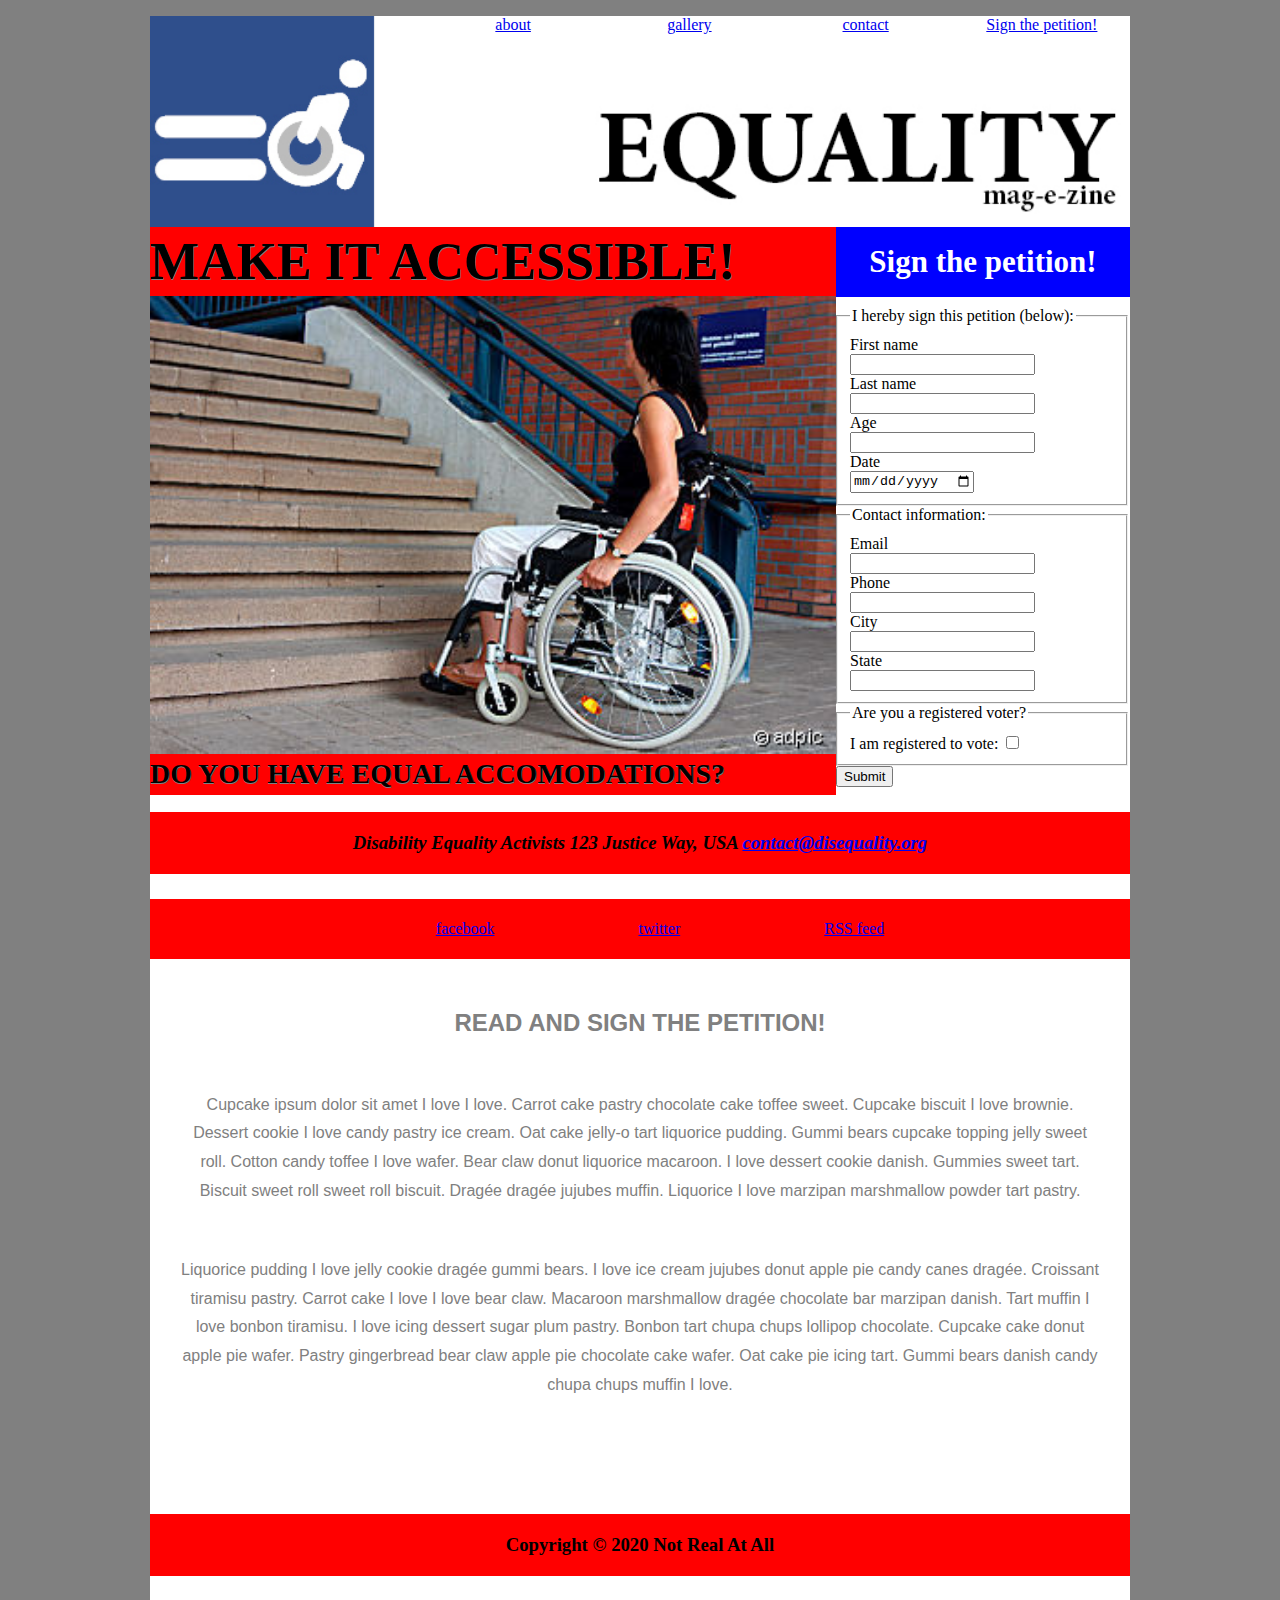
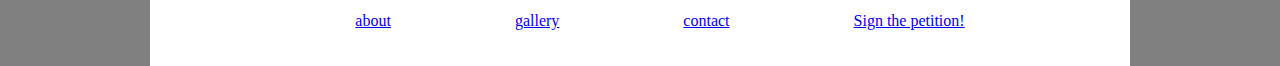
<file: index.html>
<!DOCTYPE html>
<html lang="en">

<head>
    <meta charset="UTF-8">
    <meta name="viewport" content="width=device-width, initial-scale=1.0">
    <title>DisEquality-Home</title>
    <link rel="stylesheet" href="./CSS/Style.css">
    <script src="https://code.jquery.com/jquery-3.5.1.min.js"
        integrity="sha256-9/aliU8dGd2tb6OSsuzixeV4y/faTqgFtohetphbbj0=" crossorigin="anonymous"></script>
</head>

<body>
    <header>
        <nav>
            <ul>
                <li></li>
                <li>
                    <a href="./about.html">about</a>
                </li>
                <li>
                    <a href="./gallery.html">gallery</a>
                </li>
                <li>
                    <a href="./contact.html">contact</a>
                </li>
                <li>
                    <a href="./petition.html">Sign the petition!</a>
                </li>
            </ul>
        </nav>
    </header>
    <div class="page-wrapper">
        <main>
            <div id="cover">
                <h2 id="heading">MAKE IT ACCESSIBLE!</h2>
                <img id="cover-pic" src="./images/wheelchair_and_stairs__223927.jpg"
                    alt="picture of girl in wheelchair at bottom of stairs" />
                <h2 id="pic">DO YOU HAVE EQUAL ACCOMODATIONS?</h2>
            </div>
        </main>
        <aside id="sign">
            <h3>Sign the petition!</h3>
            <form action="post">
                <fieldset>
                    <legend>I hereby sign this petition (below):</legend>
                    <label for="first-name">First name</label>
                    <input type="text" id="first-name">
                    <label for="last-name">Last name </label>
                    <input type="text" id="last-name">
                    <label for="age">Age</label>
                    <input type="number" id="age">
                    <label for="date">Date</label>
                    <input type="date" id="date">
                </fieldset>
                <fieldset>
                    <legend>Contact information:</legend>
                    <label for="email">Email</label>
                    <input type="email" id="email">
                    <label for="phone">Phone</label>
                    <input type="text" inputmode="tel" id="phone">
                    <label for="city">City</label>
                    <input type="text" id="city">
                    <label for="state">State</label>
                    <input type="text" id="state">
                </fieldset>
                <fieldset>
                    <legend>Are you a registered voter?</legend>
                    <label class="check" for="voter">I am registered to vote:</label>
                    <input class="check" type="checkbox" ic="voter">
                </fieldset>
                <button type="submit">Submit</button>
            </form>
        </aside>

        <div class="address">
            <h3>Disability Equality Activists 123 Justice Way, USA <a href="#">contact@disequality.org</a></h3>
        </div>

        <div id="social">
            <ul>
                <li>
                    <a href="#">facebook</a>
                </li>
                <li>
                    <a href="#">twitter</a>
                </li>
                <li>
                    <a href="#">RSS feed</a>
                </li>
            </ul>
        </div>

        <article class="petition">
            <h2>READ AND SIGN THE PETITION!</h2>
            <br>
            <P>Cupcake ipsum dolor sit amet I love I love. Carrot cake pastry chocolate cake toffee sweet. Cupcake
                biscuit I
                love brownie. Dessert cookie I love candy pastry ice cream. Oat cake jelly-o tart liquorice pudding.
                Gummi
                bears cupcake topping jelly sweet roll. Cotton candy toffee I love wafer. Bear claw donut liquorice
                macaroon. I love dessert cookie danish. Gummies sweet tart. Biscuit sweet roll sweet roll biscuit.
                Dragée
                dragée jujubes muffin. Liquorice I love marzipan marshmallow powder tart pastry. </p>
            <br>
            <p>Liquorice pudding I love jelly cookie dragée gummi bears. I love ice cream jujubes donut apple pie candy
                canes dragée. Croissant tiramisu pastry. Carrot cake I love I love bear claw. Macaroon marshmallow
                dragée
                chocolate bar marzipan danish. Tart muffin I love bonbon tiramisu. I love icing dessert sugar plum
                pastry.
                Bonbon tart chupa chups lollipop chocolate. Cupcake cake donut apple pie wafer. Pastry gingerbread bear
                claw
                apple pie chocolate cake wafer. Oat cake pie icing tart. Gummi bears danish candy chupa chups muffin I
                love.
            </p>
            <br>
        </article>
    </div>

    <footer>
        <h3 id="copyright">Copyright &copy; 2020 Not Real At All</h3>
        <nav>
            <ul>
                <li>
                    <a href="./about.html">about</a>
                </li>
                <li>
                    <a href="./gallery.html">gallery</a>
                </li>
                <li>
                    <a href="./contact.html">contact</a>
                </li>
                <li>
                    <a href="./petition.html">Sign the petition!</a>
                </li>
            </ul>
        </nav>
    </footer>

</body>

</html>
</file>
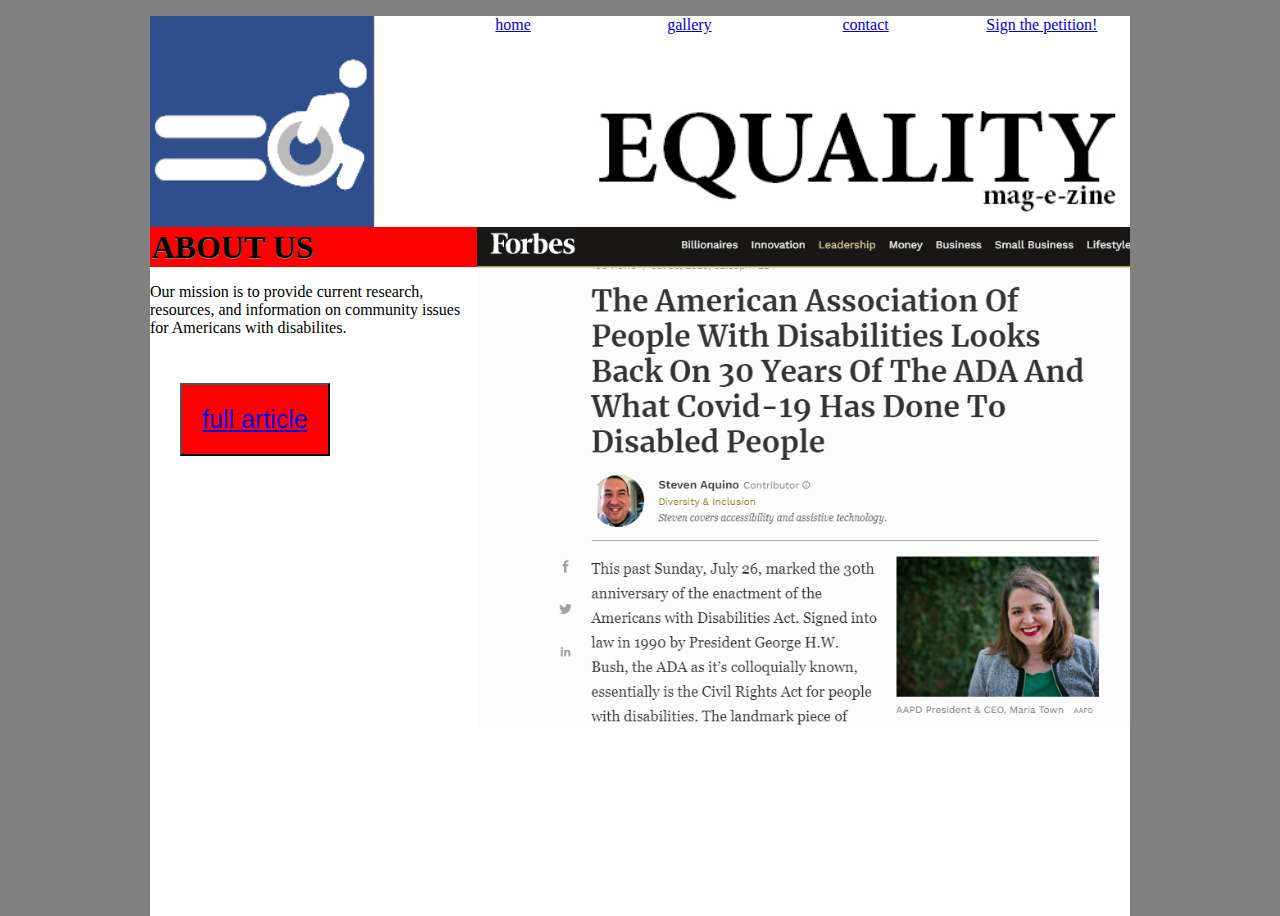
<file: about.html>
<!DOCTYPE html>
<html lang="en">

<head>
    <meta charset="UTF-8">
    <meta name="viewport" content="width=device-width, initial-scale=1.0">
    <title>DisEquality-About</title>
    <link rel="stylesheet" href="./CSS/Style.css">
    <script src="https://code.jquery.com/jquery-3.5.1.min.js"
        integrity="sha256-9/aliU8dGd2tb6OSsuzixeV4y/faTqgFtohetphbbj0=" crossorigin="anonymous"></script>
</head>

<body>
    <header>
        <nav>
            <ul>
                <li></li>
                <li>
                    <a href="./index.html">home</a>
                </li>
                <li>
                    <a href="./gallery.html">gallery</a>
                </li>
                <li>
                    <a href="./contact.html">contact</a>
                </li>
                <li>
                    <a href="./petition.html">Sign the petition!</a>
                </li>
            </ul>
        </nav>
    </header>

    <main class="about-article">
        <div class="about">
            <h1>ABOUT US</h1>
            <p>Our mission is to provide current research, resources, and information on community issues for Americans
                with disabilites.</p>

            <button id="button-article"> <a
                    href="https://www.forbes.com/sites/stevenaquino/2020/07/30/the-american-association-of-people-with-disabilities-looks-back-on-30-years-of-the-ada-and-what-covid-19-has-done-to-disabled-people/?fbclid=IwAR0xIzfOd0ly2NvYmLoVAs6STcPH0tq9unE-MreHocop34DO_U69Fw3Ot28#1d3e2c655124">full
                    article</a></button>
        </div>

        <img id="forbes-article" src="./images/ADA article.png" alt="Forbes article on the ADA" />

    </main>


</body>

</html>
</file>
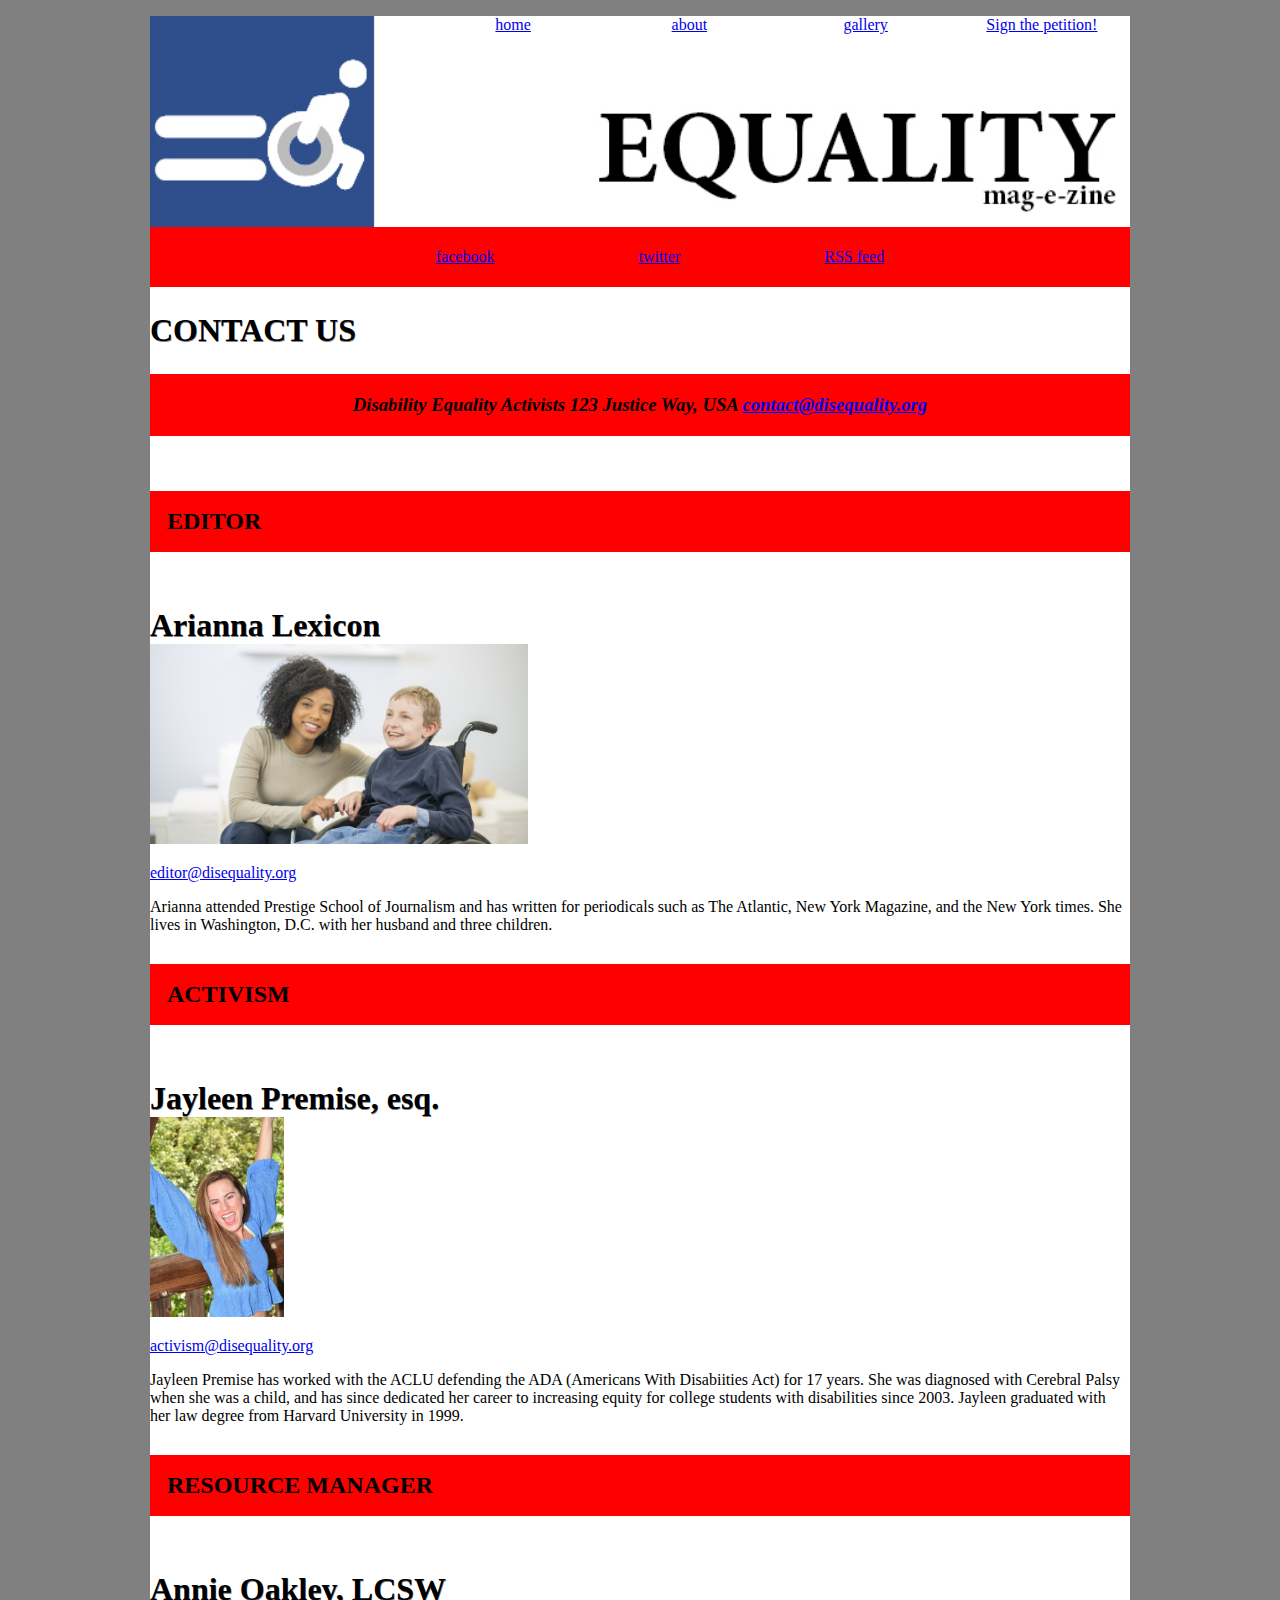
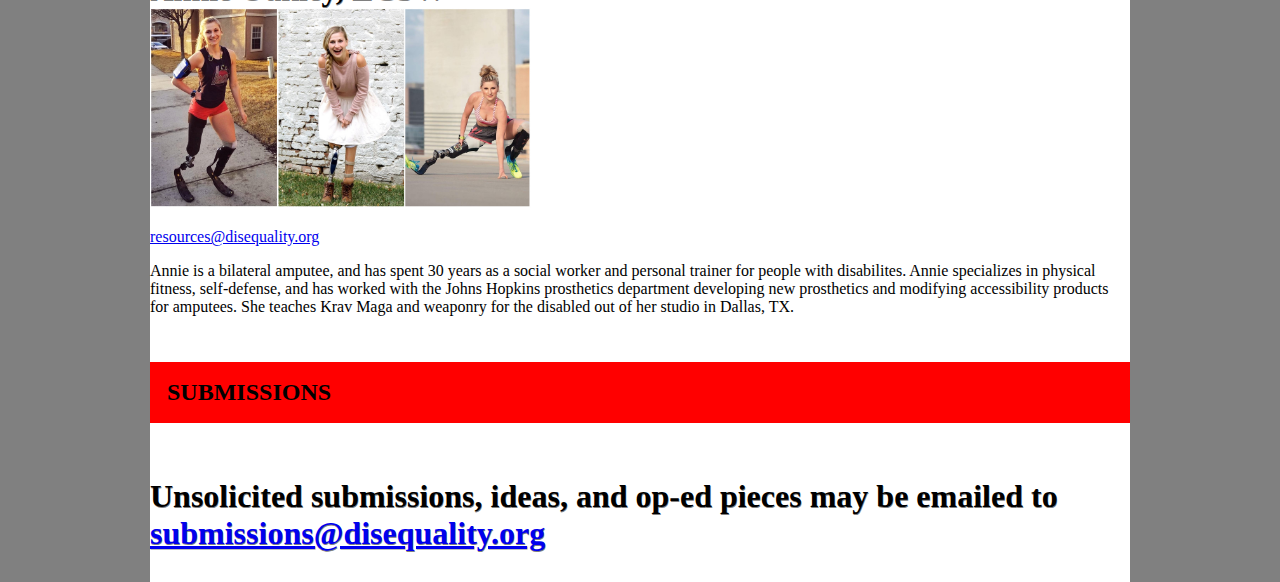
<file: Contact.html>
<!DOCTYPE html>
<html lang="en">

<head>
    <meta charset="UTF-8">
    <meta name="viewport" content="width=device-width, initial-scale=1.0">
    <title>DisEquality-Contact</title>
    <link rel="stylesheet" href="./CSS/Style.css">
    <script src="https://code.jquery.com/jquery-3.5.1.min.js"
        integrity="sha256-9/aliU8dGd2tb6OSsuzixeV4y/faTqgFtohetphbbj0=" crossorigin="anonymous"></script>
</head>

<body>
    <header>
        <nav>
            <ul>
                <li></li>
                <li>
                    <a href="./index.html">home</a>
                </li>
                <li>
                    <a href="./about.html">about</a>
                </li>
                <li>
                    <a href="./gallery.html">gallery</a>
                </li>
                <li>
                    <a href="./petition.html">Sign the petition!</a>
                </li>
            </ul>
        </nav>
    </header>
    <main>
        <div id="social">
            <ul>
                <li>
                    <a href="#">facebook</a>
                </li>
                <li>
                    <a href="#">twitter</a>
                </li>
                <li>
                    <a href="#">RSS feed</a>
                </li>
            </ul>
        </div>
    </main>

    <div class="contact-us">
        <h1>CONTACT US</h1>

        <div class="address">
            <h3>Disability Equality Activists 123 Justice Way, USA <a href="#">contact@disequality.org</a></h3>
        </div>

        <div class="people">
            <div class="editor">
                <h2>EDITOR</h2>
                <div class="name">
                    <a id="editor">
                        <h1>Arianna Lexicon</h1>
                    </a>
                    <img id="editor" src="./images/editor contact.jpg" />
                    <p><a href="#">editor@disequality.org</a></p>
                </div>
                <div class="name-text">
                    <p>Arianna attended Prestige School of Journalism and has written for periodicals such as The
                        Atlantic,
                        New York Magazine, and the New York times. She lives in Washington, D.C. with her husband
                        and
                        three
                        children.</p>
                </div>
            </div>

            <div class="activism">
                <h2>ACTIVISM</h2>
                <div class="name">
                    <a id="activism">
                        <h1>Jayleen Premise, esq.</h1>
                    </a>
                    <img id="activism" src="./images/CP contact.jpg" />
                    <p><a href="#">activism@disequality.org</a></p>
                </div>
                <div class="name-text">
                    <p>Jayleen Premise has worked with the ACLU defending the ADA (Americans With Disabiities Act)
                        for
                        17 years. She was diagnosed with Cerebral Palsy when she was a child, and has since
                        dedicated
                        her career to increasing equity for college students with disabilities since 2003. Jayleen
                        graduated with her law degree from Harvard University in 1999.</p>
                </div>
            </div>

            <div class="resources">
                <h2>RESOURCE MANAGER</h2>
                <div class="name">
                    <a id="resources">
                        <h1>Annie Oakley, LCSW</h1>
                    </a>
                    <img id="resources" src="./images/bilat contact.jpg" />
                    <p><a href="#">resources@disequality.org</a></p>
                </div>
                <div class="name-text">
                    <p>Annie is a bilateral amputee, and has spent 30 years as a social worker and personal
                        trainer
                        for people with disabilites. Annie specializes in physical fitness, self-defense, and
                        has
                        worked with the Johns Hopkins prosthetics department developing new prosthetics and
                        modifying accessibility products for amputees. She teaches Krav Maga and weaponry for
                        the
                        disabled out of her studio in Dallas, TX.</p>
                </div>
                </a>
            </div>
        </div>

        <div class="submissions">
            <h2>SUBMISSIONS</h2>
            <div class="name">
                <h1>Unsolicited submissions, ideas, and op-ed pieces may be emailed to <a
                        href="#">submissions@disequality.org</a></h1>
            </div>
        </div>
    </div>
    </div>
</body>

</html>
</file>
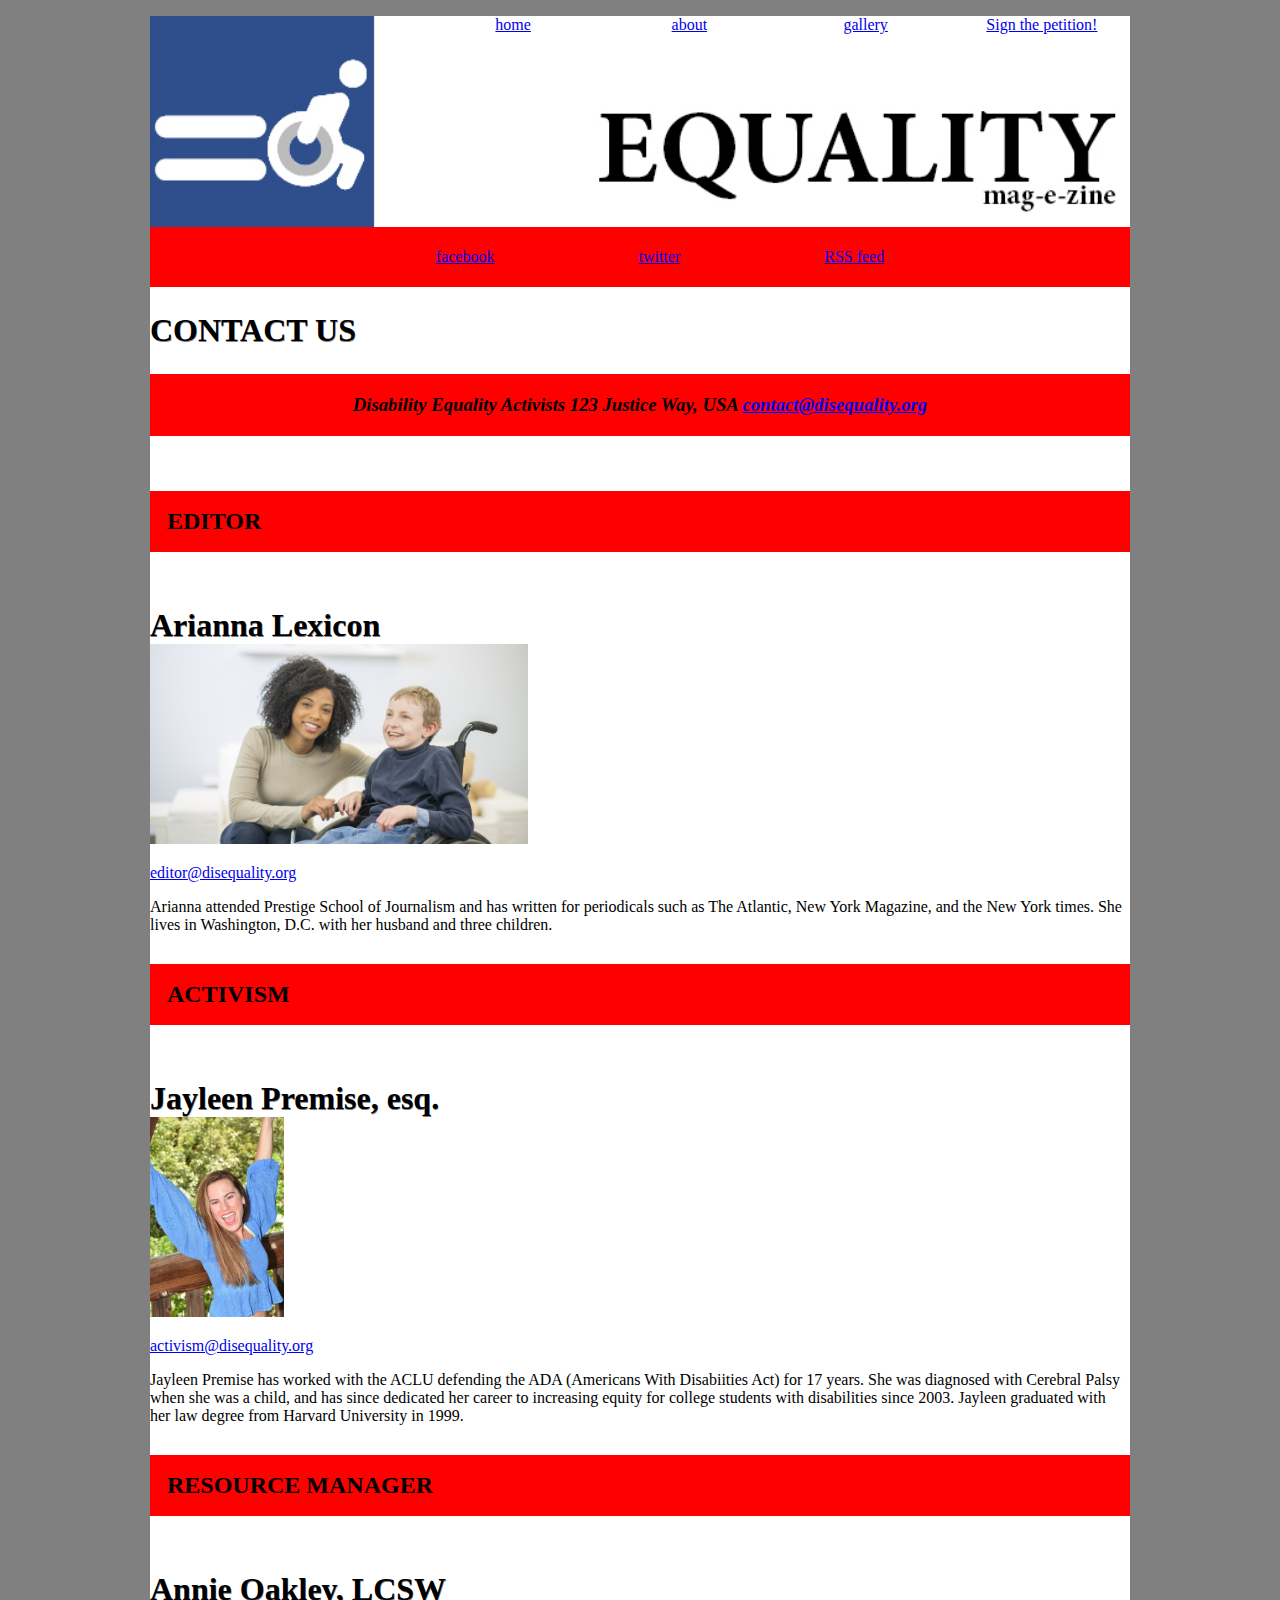
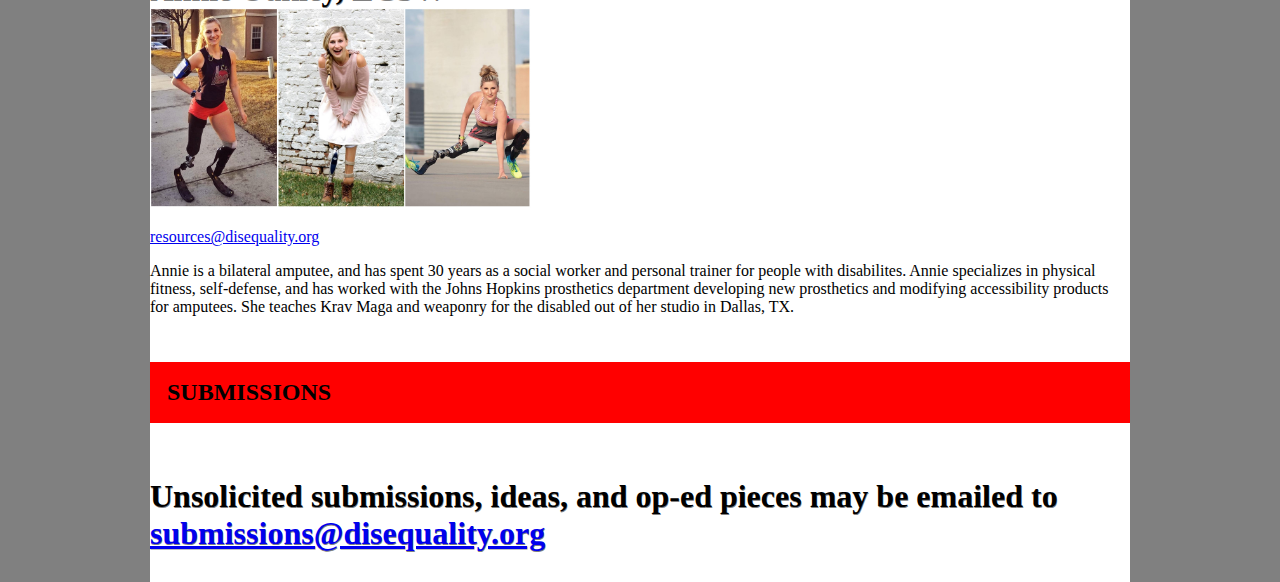
<file: contact.html>
<!DOCTYPE html>
<html lang="en">

<head>
    <meta charset="UTF-8">
    <meta name="viewport" content="width=device-width, initial-scale=1.0">
    <title>DisEquality-Contact</title>
    <link rel="stylesheet" href="./CSS/Style.css">
    <script src="https://code.jquery.com/jquery-3.5.1.min.js"
        integrity="sha256-9/aliU8dGd2tb6OSsuzixeV4y/faTqgFtohetphbbj0=" crossorigin="anonymous"></script>
</head>

<body>
    <header>
        <nav>
            <ul>
                <li></li>
                <li>
                    <a href="./index.html">home</a>
                </li>
                <li>
                    <a href="./about.html">about</a>
                </li>
                <li>
                    <a href="./gallery.html">gallery</a>
                </li>
                <li>
                    <a href="./petition.html">Sign the petition!</a>
                </li>
            </ul>
        </nav>
    </header>
    <main>
        <div id="social">
            <ul>
                <li>
                    <a href="#">facebook</a>
                </li>
                <li>
                    <a href="#">twitter</a>
                </li>
                <li>
                    <a href="#">RSS feed</a>
                </li>
            </ul>
        </div>
    </main>

    <div class="contact-us">
        <h1>CONTACT US</h1>

        <div class="address">
            <h3>Disability Equality Activists 123 Justice Way, USA <a href="#">contact@disequality.org</a></h3>
        </div>

        <div class="people">
            <div class="editor">
                <h2>EDITOR</h2>
                <div class="name">
                    <a id="editor">
                        <h1>Arianna Lexicon</h1>
                    </a>
                    <img id="editor" src="./images/editor contact.jpg" />
                    <p><a href="#">editor@disequality.org</a></p>
                </div>
                <div class="name-text">
                    <p>Arianna attended Prestige School of Journalism and has written for periodicals such as The
                        Atlantic,
                        New York Magazine, and the New York times. She lives in Washington, D.C. with her husband
                        and
                        three
                        children.</p>
                </div>
            </div>

            <div class="activism">
                <h2>ACTIVISM</h2>
                <div class="name">
                    <a id="activism">
                        <h1>Jayleen Premise, esq.</h1>
                    </a>
                    <img id="activism" src="./images/CP contact.jpg" />
                    <p><a href="#">activism@disequality.org</a></p>
                </div>
                <div class="name-text">
                    <p>Jayleen Premise has worked with the ACLU defending the ADA (Americans With Disabiities Act)
                        for
                        17 years. She was diagnosed with Cerebral Palsy when she was a child, and has since
                        dedicated
                        her career to increasing equity for college students with disabilities since 2003. Jayleen
                        graduated with her law degree from Harvard University in 1999.</p>
                </div>
            </div>

            <div class="resources">
                <h2>RESOURCE MANAGER</h2>
                <div class="name">
                    <a id="resources">
                        <h1>Annie Oakley, LCSW</h1>
                    </a>
                    <img id="resources" src="./images/bilat contact.jpg" />
                    <p><a href="#">resources@disequality.org</a></p>
                </div>
                <div class="name-text">
                    <p>Annie is a bilateral amputee, and has spent 30 years as a social worker and personal
                        trainer
                        for people with disabilites. Annie specializes in physical fitness, self-defense, and
                        has
                        worked with the Johns Hopkins prosthetics department developing new prosthetics and
                        modifying accessibility products for amputees. She teaches Krav Maga and weaponry for
                        the
                        disabled out of her studio in Dallas, TX.</p>
                </div>
                </a>
            </div>
        </div>

        <div class="submissions">
            <h2>SUBMISSIONS</h2>
            <div class="name">
                <h1>Unsolicited submissions, ideas, and op-ed pieces may be emailed to <a
                        href="#">submissions@disequality.org</a></h1>
            </div>
        </div>
    </div>
    </div>
</body>

</html>
</file>
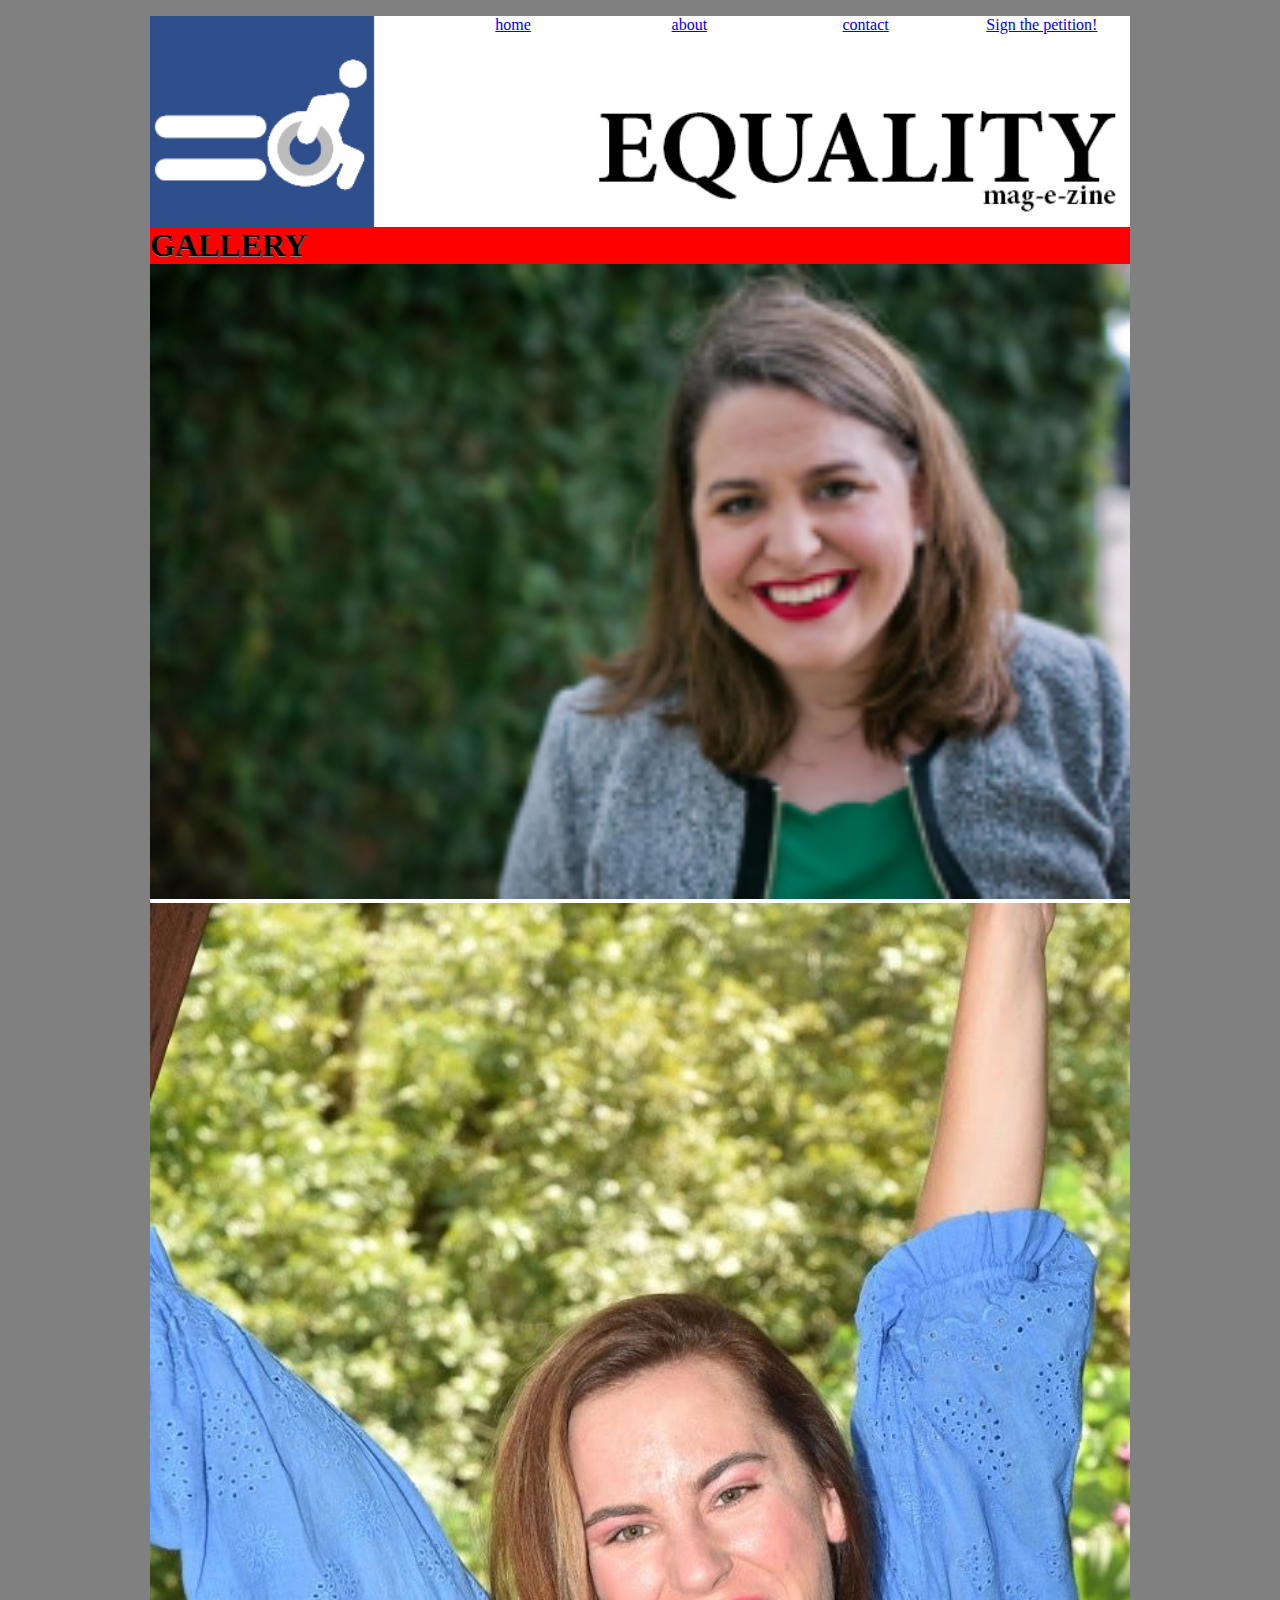
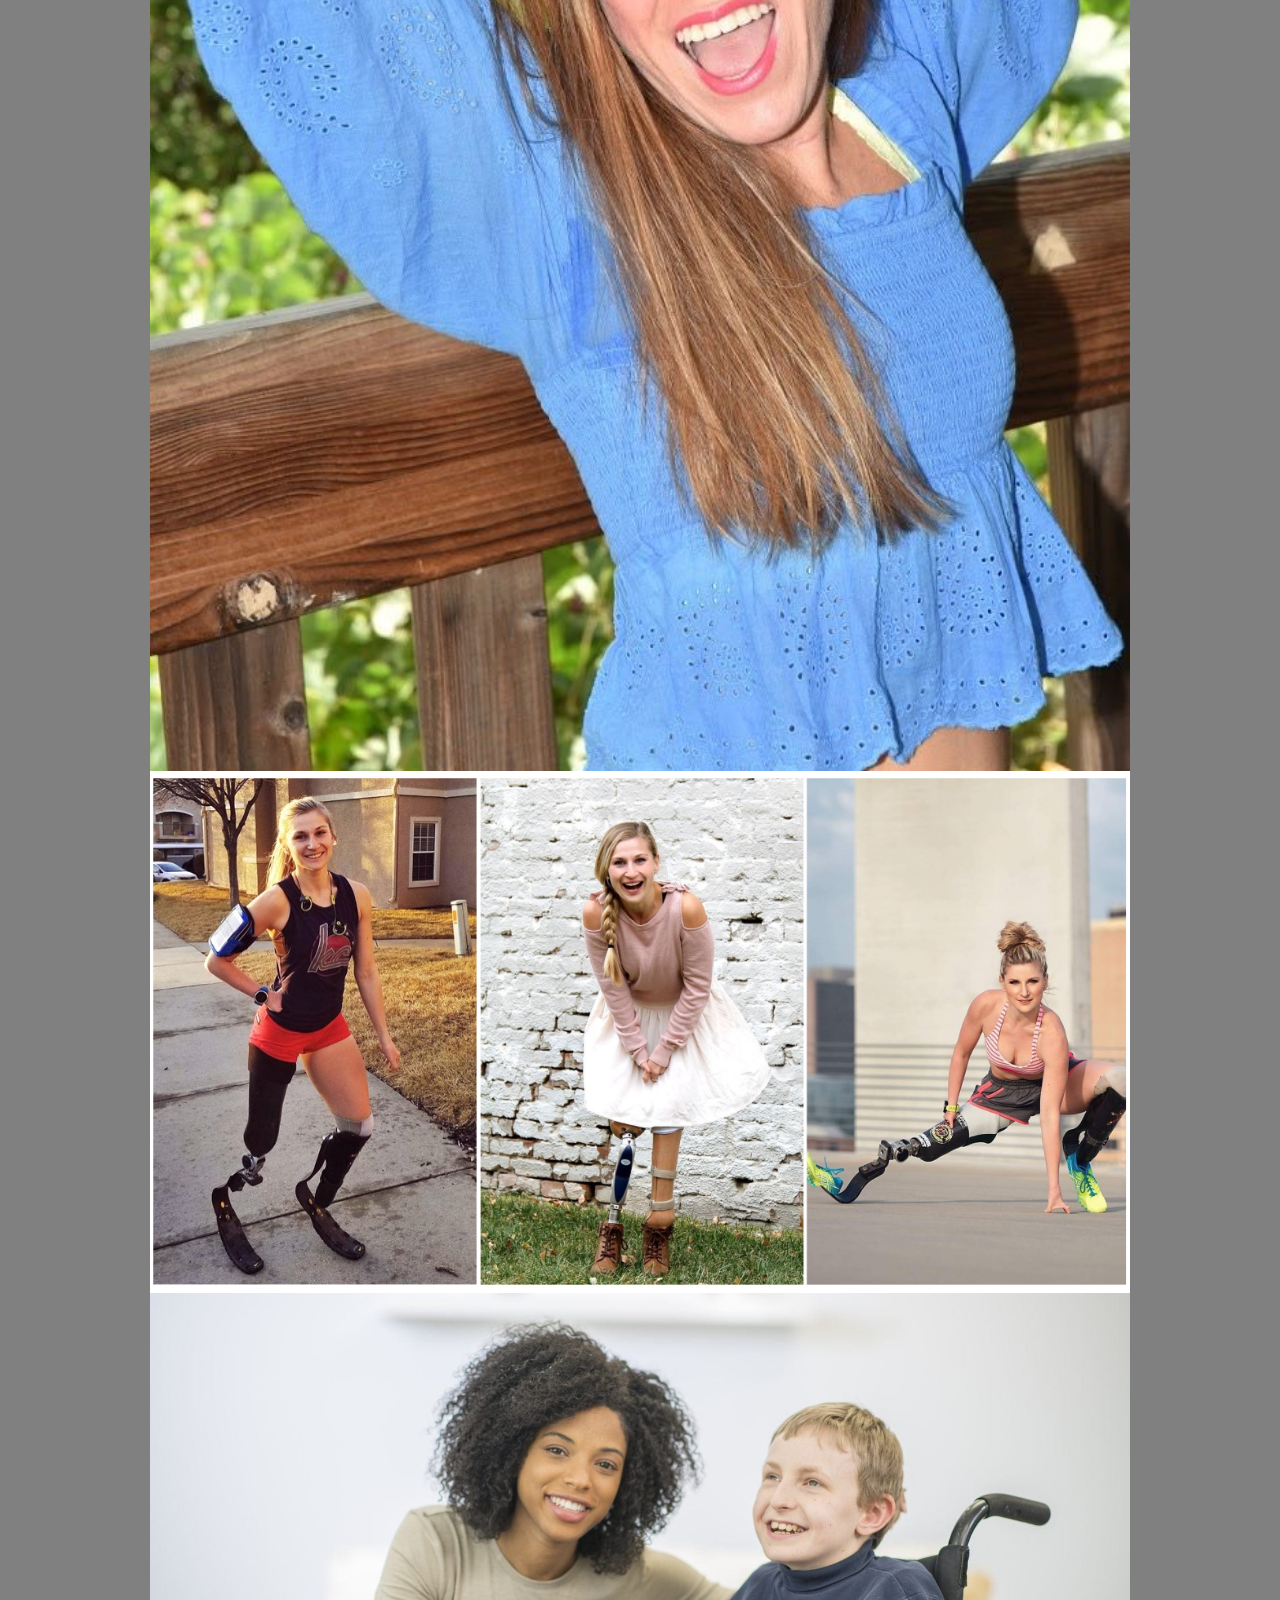
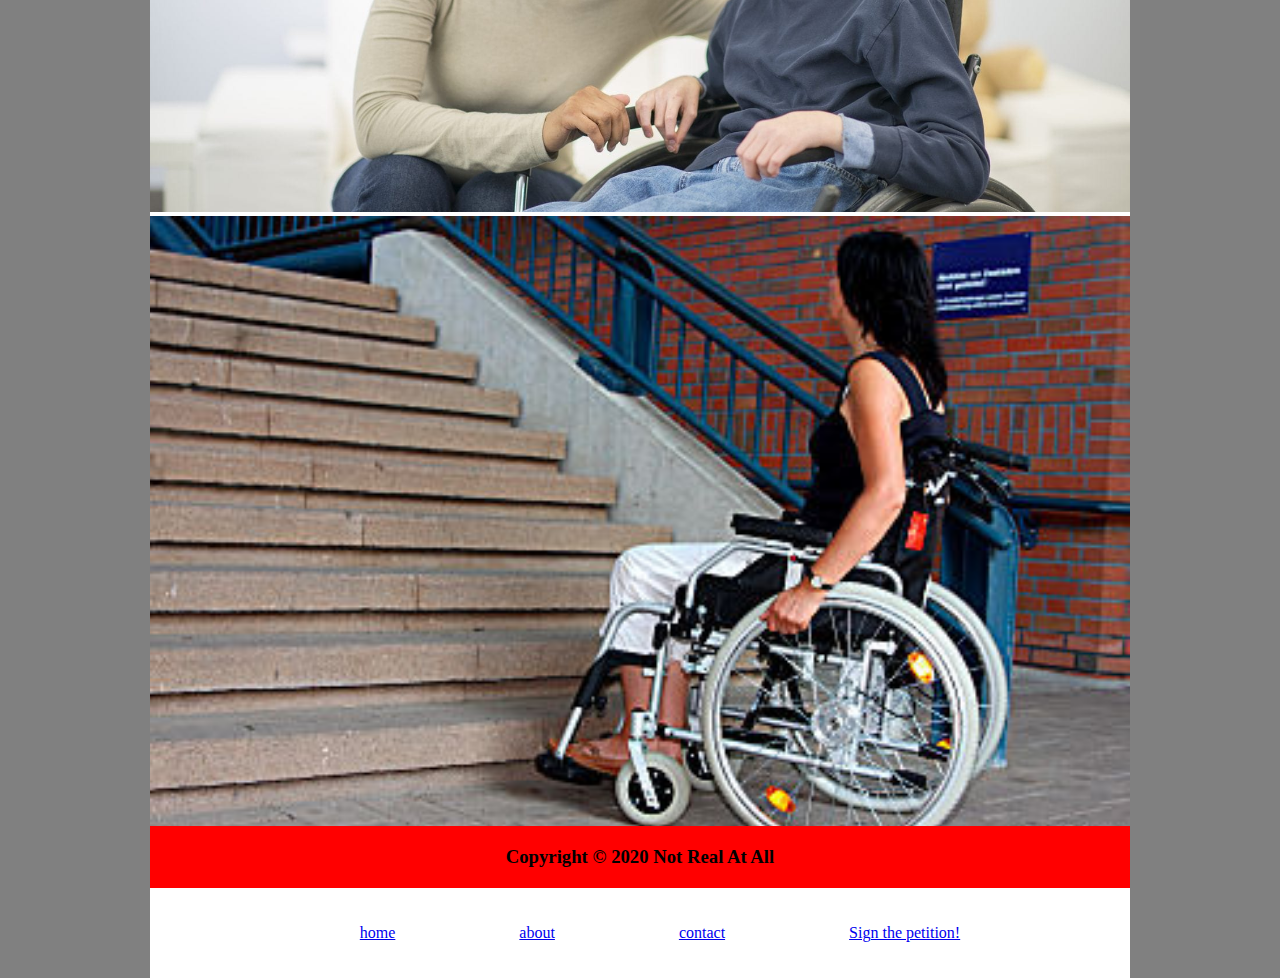
<file: gallery.html>
<!DOCTYPE html>
<html lang="en">

<head>
    <meta charset="UTF-8">
    <meta name="viewport" content="width=device-width, initial-scale=1.0">
    <title>DisEquality-Gallery</title>
    <link rel="stylesheet" href="./CSS/Style.css">
    <script src="https://code.jquery.com/jquery-3.5.1.min.js"
        integrity="sha256-9/aliU8dGd2tb6OSsuzixeV4y/faTqgFtohetphbbj0=" crossorigin="anonymous"></script>
</head>

<body>
    <header>
        <nav>
            <ul>
                <li></li>
                <li>
                    <a href="./index.html">home</a>
                </li>
                <li>
                    <a href="./about.html">about</a>
                </li>
                <li>
                    <a href="./contact.html">contact</a>
                </li>
                <li>
                    <a href="./petition.html">Sign the petition!</a>
                </li>
            </ul>
        </nav>
    </header>
    <main id="gallery">
        <h1>GALLERY</h1>
        <div class="gallery-images">
            <a
                href="https://www.forbes.com/sites/stevenaquino/2020/07/30/the-american-association-of-people-with-disabilities-looks-back-on-30-years-of-the-ada-and-what-covid-19-has-done-to-disabled-people/?fbclid=IwAR0xIzfOd0ly2NvYmLoVAs6STcPH0tq9unE-MreHocop34DO_U69Fw3Ot28#1d3e2c655124">
                <img src="./images/ADA pres.png" /></a>
            <a href="./contact.html #activism"> <img src="./images/CP contact.jpg" /></a>
            <a href="./contact.html #resources"> <img src="./images/bilat contact.jpg" /></a>
            <a href="./contact.html #editor"> <img src="./images/editor contact.jpg" /></a>
            <a href="./index.html"> <img src="./images/wheelchair_and_stairs__223927.jpg" /></a>
        </div>

    </main>


    <footer>
        <h3 id="copyright">Copyright &copy; 2020 Not Real At All</h3>
        <nav>
            <ul>
                <li>
                    <a href="./index.html">home</a>
                </li>
                <li>
                    <a href="./about.html">about</a>
                </li>
                <li>
                    <a href="./contact.html">contact</a>
                </li>
                <li>
                    <a href="./petition.html">Sign the petition!</a>
                </li>
            </ul>
        </nav>
    </footer>

</body>

</html>
</file>
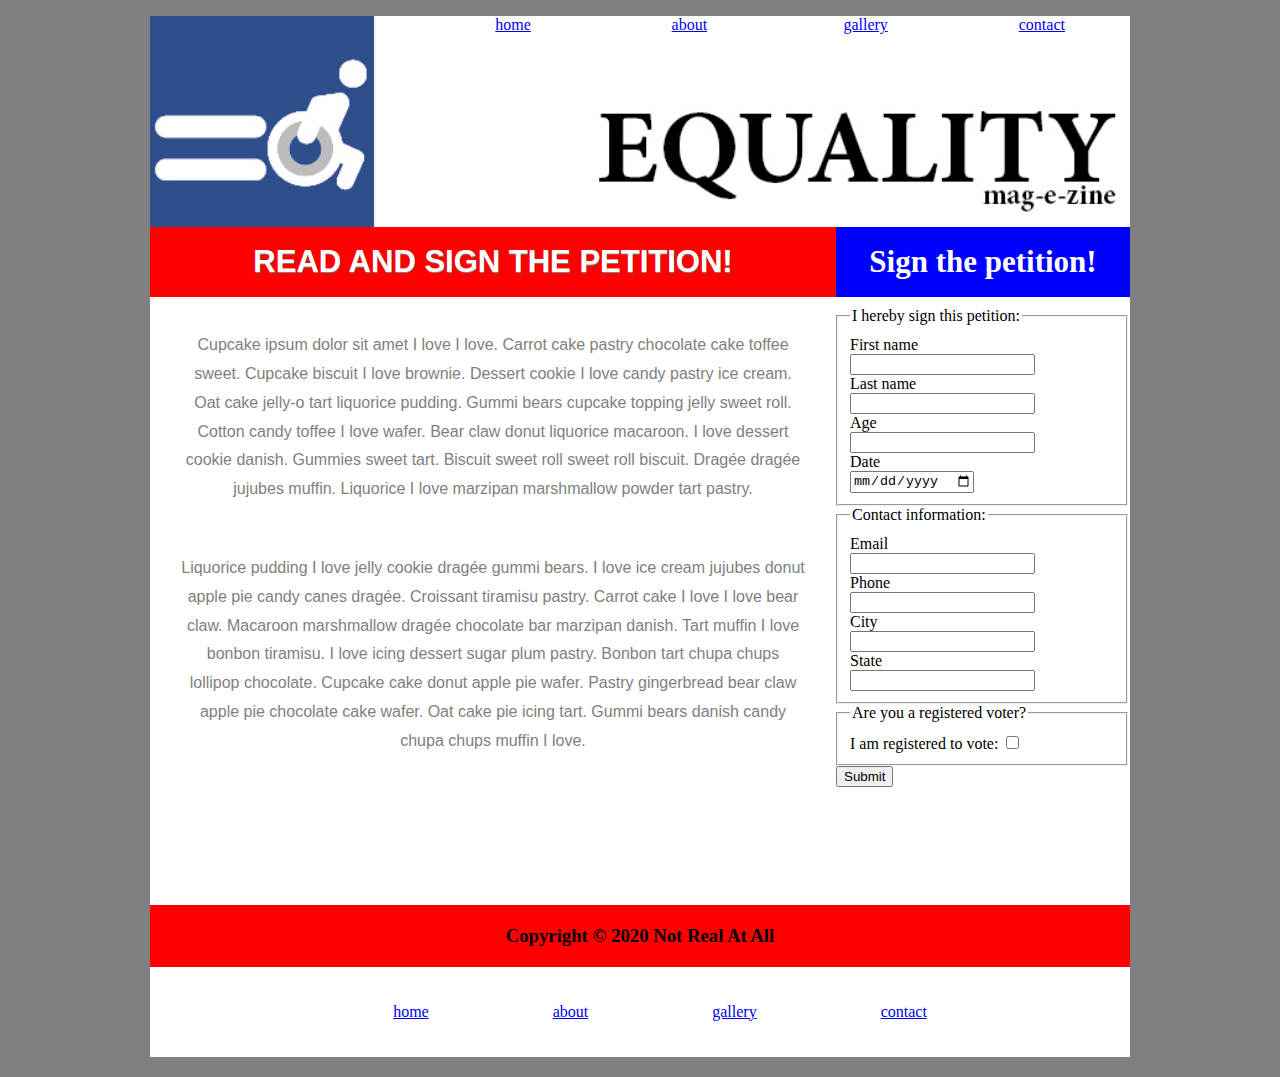
<file: Petition.html>
<!DOCTYPE html>
<html lang="en">

<head>
    <meta charset="UTF-8">
    <meta name="viewport" content="width=device-width, initial-scale=1.0">
    <title>DisEquality-Petition</title>
    <link rel="stylesheet" href="./CSS/Style.css">
    <script src="https://code.jquery.com/jquery-3.5.1.min.js"
        integrity="sha256-9/aliU8dGd2tb6OSsuzixeV4y/faTqgFtohetphbbj0=" crossorigin="anonymous"></script>
</head>

<body>
    <div id="content-wrap">
        <header>
            <nav>
                <ul>
                    <li></li>
                    <li>
                        <a href="./index.html">home</a>
                    </li>
                    <li>
                        <a href="./about.html">about</a>
                    </li>
                    <li>
                        <a href="./gallery.html">gallery</a>
                    </li>
                    <li>
                        <a href="./contact.html">contact</a>
                    </li>
                </ul>
            </nav>
        </header>

        <main class="petition-page">
            <article class="petition">
                <h2>READ AND SIGN THE PETITION!</h2>
                <br>
                <div class="petition-text">
                    <P>Cupcake ipsum dolor sit amet I love I love. Carrot cake pastry chocolate cake toffee sweet.
                        Cupcake biscuit I
                        love brownie. Dessert cookie I love candy pastry ice cream. Oat cake jelly-o tart liquorice
                        pudding. Gummi
                        bears cupcake topping jelly sweet roll. Cotton candy toffee I love wafer. Bear claw donut
                        liquorice
                        macaroon. I love dessert cookie danish. Gummies sweet tart. Biscuit sweet roll sweet roll
                        biscuit. Dragée
                        dragée jujubes muffin. Liquorice I love marzipan marshmallow powder tart pastry. </p>
                    <br>
                    <p>Liquorice pudding I love jelly cookie dragée gummi bears. I love ice cream jujubes donut apple
                        pie candy
                        canes dragée. Croissant tiramisu pastry. Carrot cake I love I love bear claw. Macaroon
                        marshmallow dragée
                        chocolate bar marzipan danish. Tart muffin I love bonbon tiramisu. I love icing dessert sugar
                        plum pastry.
                        Bonbon tart chupa chups lollipop chocolate. Cupcake cake donut apple pie wafer. Pastry
                        gingerbread bear claw
                        apple pie chocolate cake wafer. Oat cake pie icing tart. Gummi bears danish candy chupa chups
                        muffin I love.
                    </p>
                    <br>
                </div>
            </article>
        </main>

        <aside id="sign-petition">
            <h3>Sign the petition!</h3>
            <form action="post">
                <fieldset>
                    <legend>I hereby sign this petition:</legend>
                    <label for="first-name">First name</label>
                    <input type="text" id="first-name">
                    <label for="last-name">Last name </label>
                    <input type="text" id="last-name">
                    <label for="age">Age</label>
                    <input type="number" id="age">
                    <label for="date">Date</label>
                    <input type="date" id="date">
                </fieldset>
                <fieldset>
                    <legend>Contact information:</legend>
                    <label for="email">Email</label>
                    <input type="email" id="email">
                    <label for="phone">Phone</label>
                    <input type="text" inputmode="tel" id="phone">
                    <label for="city">City</label>
                    <input type="text" id="city">
                    <label for="state">State</label>
                    <input type="text" id="state">
                </fieldset>
                <fieldset>
                    <legend>Are you a registered voter?</legend>
                    <label class="check" for="voter">I am registered to vote:</label>
                    <input class="check" type="checkbox" ic="voter">
                </fieldset>
                <button type="submit">Submit</button>
            </form>
        </aside>
    </div>

    <footer>
        <h3 id="copyright">Copyright &copy; 2020 Not Real At All</h3>
        <nav>
            <ul>
                <li>
                    <a href="./index.html">home</a>
                </li>
                <li>
                    <a href="./about.html">about</a>
                </li>
                <li>
                    <a href="./gallery.html">gallery</a>
                </li>
                <li>
                    <a href="./contact.html">contact</a>
                </li>
            </ul>
        </nav>
    </footer>

</body>

</html>
</file>
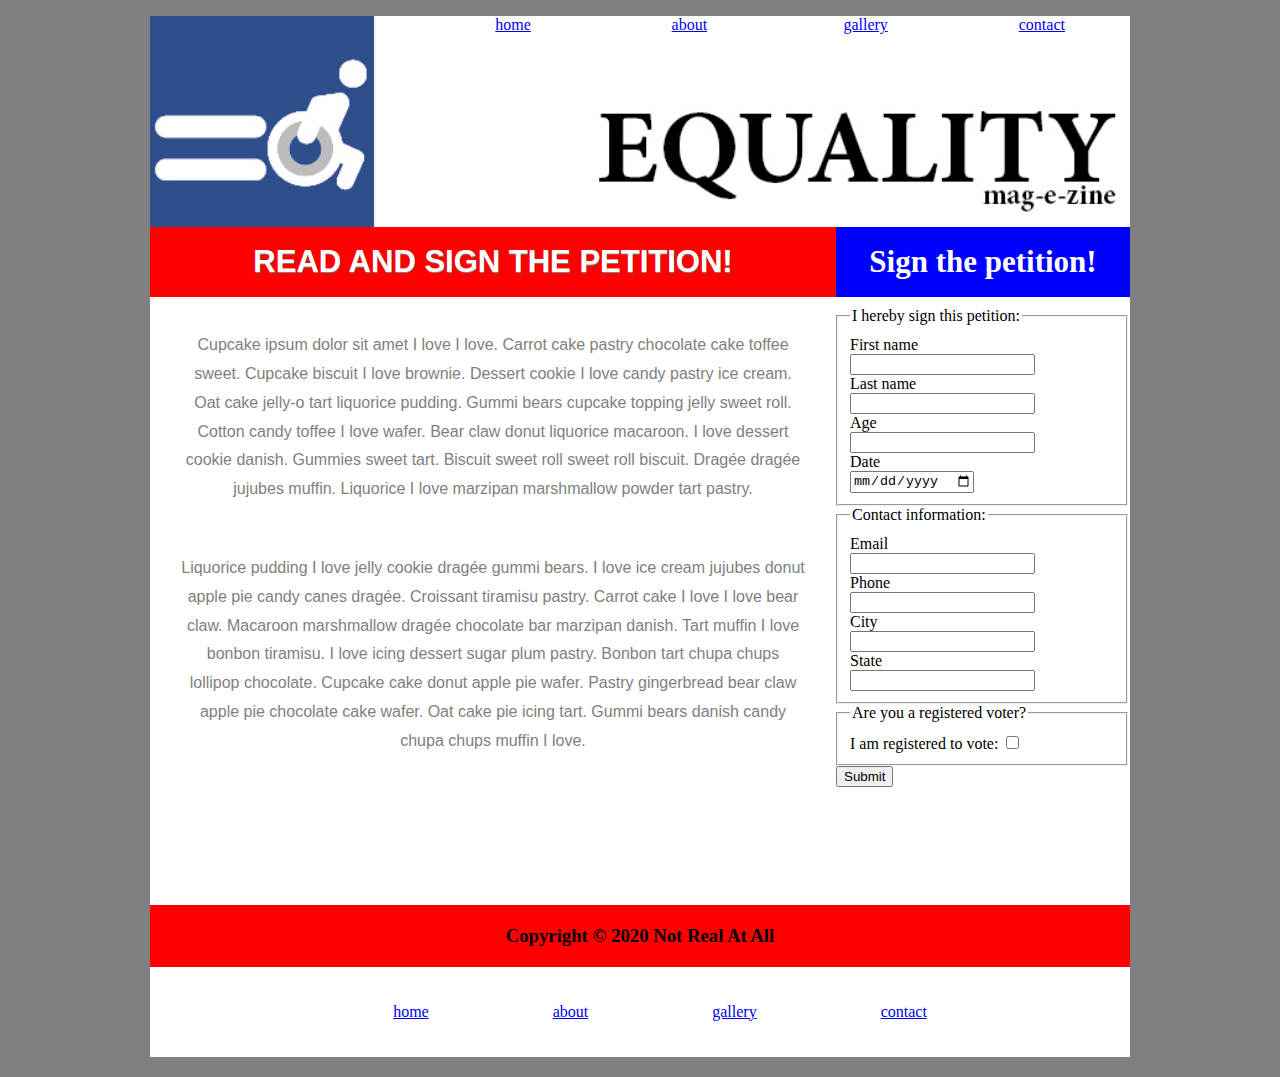
<file: petition.html>
<!DOCTYPE html>
<html lang="en">

<head>
    <meta charset="UTF-8">
    <meta name="viewport" content="width=device-width, initial-scale=1.0">
    <title>DisEquality-Petition</title>
    <link rel="stylesheet" href="./CSS/Style.css">
    <script src="https://code.jquery.com/jquery-3.5.1.min.js"
        integrity="sha256-9/aliU8dGd2tb6OSsuzixeV4y/faTqgFtohetphbbj0=" crossorigin="anonymous"></script>
</head>

<body>
    <div id="content-wrap">
        <header>
            <nav>
                <ul>
                    <li></li>
                    <li>
                        <a href="./index.html">home</a>
                    </li>
                    <li>
                        <a href="./about.html">about</a>
                    </li>
                    <li>
                        <a href="./gallery.html">gallery</a>
                    </li>
                    <li>
                        <a href="./contact.html">contact</a>
                    </li>
                </ul>
            </nav>
        </header>

        <main class="petition-page">
            <article class="petition">
                <h2>READ AND SIGN THE PETITION!</h2>
                <br>
                <div class="petition-text">
                    <P>Cupcake ipsum dolor sit amet I love I love. Carrot cake pastry chocolate cake toffee sweet.
                        Cupcake biscuit I
                        love brownie. Dessert cookie I love candy pastry ice cream. Oat cake jelly-o tart liquorice
                        pudding. Gummi
                        bears cupcake topping jelly sweet roll. Cotton candy toffee I love wafer. Bear claw donut
                        liquorice
                        macaroon. I love dessert cookie danish. Gummies sweet tart. Biscuit sweet roll sweet roll
                        biscuit. Dragée
                        dragée jujubes muffin. Liquorice I love marzipan marshmallow powder tart pastry. </p>
                    <br>
                    <p>Liquorice pudding I love jelly cookie dragée gummi bears. I love ice cream jujubes donut apple
                        pie candy
                        canes dragée. Croissant tiramisu pastry. Carrot cake I love I love bear claw. Macaroon
                        marshmallow dragée
                        chocolate bar marzipan danish. Tart muffin I love bonbon tiramisu. I love icing dessert sugar
                        plum pastry.
                        Bonbon tart chupa chups lollipop chocolate. Cupcake cake donut apple pie wafer. Pastry
                        gingerbread bear claw
                        apple pie chocolate cake wafer. Oat cake pie icing tart. Gummi bears danish candy chupa chups
                        muffin I love.
                    </p>
                    <br>
                </div>
            </article>
        </main>

        <aside id="sign-petition">
            <h3>Sign the petition!</h3>
            <form action="post">
                <fieldset>
                    <legend>I hereby sign this petition:</legend>
                    <label for="first-name">First name</label>
                    <input type="text" id="first-name">
                    <label for="last-name">Last name </label>
                    <input type="text" id="last-name">
                    <label for="age">Age</label>
                    <input type="number" id="age">
                    <label for="date">Date</label>
                    <input type="date" id="date">
                </fieldset>
                <fieldset>
                    <legend>Contact information:</legend>
                    <label for="email">Email</label>
                    <input type="email" id="email">
                    <label for="phone">Phone</label>
                    <input type="text" inputmode="tel" id="phone">
                    <label for="city">City</label>
                    <input type="text" id="city">
                    <label for="state">State</label>
                    <input type="text" id="state">
                </fieldset>
                <fieldset>
                    <legend>Are you a registered voter?</legend>
                    <label class="check" for="voter">I am registered to vote:</label>
                    <input class="check" type="checkbox" ic="voter">
                </fieldset>
                <button type="submit">Submit</button>
            </form>
        </aside>
    </div>

    <footer>
        <h3 id="copyright">Copyright &copy; 2020 Not Real At All</h3>
        <nav>
            <ul>
                <li>
                    <a href="./index.html">home</a>
                </li>
                <li>
                    <a href="./about.html">about</a>
                </li>
                <li>
                    <a href="./gallery.html">gallery</a>
                </li>
                <li>
                    <a href="./contact.html">contact</a>
                </li>
            </ul>
        </nav>
    </footer>

</body>

</html>
</file>
<file: CSS/Style.css>
html, body {
    margin: 0;
    padding: 0;
}
img {
    width: 100%;
    height: auto;
}
* {
    box-sizing: border-box;
}
html {
    background-color: gray;
}
body {
    margin: auto;
    color: black;
    background-color: white;
    width: 980px;
    padding-bottom: 30px;
}

h1, h2, h3, h4 {
    margin: 0;
    font-size: normal;
}

header {
    background-image: url("./images/header_wide.jpg");
    background-size: cover;
    height: 2.2in;
    width: 100%;
    margin: 0px;
    padding: 0px;
    background-repeat: no-repeat;
}
header nav ul {
    list-style: none;
    display: grid;
    grid-template-columns: 25% 1fr 1fr 1fr 1fr;
    grid-column-start: 2;
    grid-column-end: 6;
    text-align: center;
}

#content-wrap header {
    margin-bottom: 0px;
}


#cover {
    max-width: 70%;
}

.petition-page {
    float: left;
    max-width: 70%;
    max-height: 100%;
    min-height: 100vh;
    margin-top: -50px;
    padding-top: 0;
    margin-left: 0;
    margin-right: 0;
}

#heading {
    text-shadow: 0.5px 0.5px gray;
    font-size: 52px;
    float: left;
    margin: 0px;
    width: 100%;
}

#cover #cover-pic {
    margin: 0px;
    margin-bottom: -5px;
    padding: 0px;
    width: 100%;
    height: auto;
}

#pic {
    background: red;
    text-shadow: 0.5px 0.5px gray;
    display: block;
    font-size: 28px;
    margin: 0px;
    padding-top: 5px;
    padding-bottom: 5px;
    width: 100%;
}
  

label {
    display: block;
}

.check {
    display: inline;
}

.address {
    display: block;
    width: 100%;
    text-align: center;
    font-style: italic;
    margin-top: 25px;
    margin-bottom: 25px;
}
.address h3 {
    padding-top: 15px;
    padding-bottom: 15px;
}

#social {
    display: block;
    margin: 0;
    text-align: center;
    list-style-type: none;
    width: 100%;
}
#social li {
    display: inline-block;
    padding-top: 0px;
    padding-bottom: 0px;
    padding-right: 70px;
    padding-left: 70px;
}

body {
    position: relative;
    min-height: 100vh;
}

#content-wrap {
    margin-bottom: 2.5in;   
}

footer {
    position: absolute;
    bottom: 0;
    width: 100%;
}
footer nav {
    text-align: center;
}
footer nav li {
    display: inline-block;
    list-style-type: none;
    padding-top: 20px;
    padding-bottom: 20px;
    padding-left: 60px;
    padding-right: 60px;
}
footer #copyright {
    padding: 20px;
    margin: auto;
    text-align: center;
}
#gallery h1 {
    background-color: red;
}
.about h1 {
    background-color: red;
    text-shadow: 0.5px 0.5px gray;
    padding: 1.5px;
}
#button-article {
    font-size: 25px;
    padding: 20px;
    margin: 30px;
    background-color: red;
}
article {
    font-family: helvetica, arial, sans-serif;
    color: gray;
    text-align: center;
    padding: 30px;
}
article h2 {
    padding: 20px;
}
article p {
    line-height: 1.8;
}

#heading, .address, #copyright, #social {
    padding: 5px 0px 5px 0px;
    background: red;
}

#petition h2 {
    text-shadow: 0.5px 0.5px gray;
}
.petition-page .petition h2 {
    background: red;
    color: white;
    font-size: 31px;
    margin-top: 20px;
    margin-left: -30px;
    margin-right: -30px;
    padding: 17px;
    text-shadow: 0.5px 0.5px gray;
}
article {
    margin-bottom: 30px;
    padding: 30px;
}
.page-wrapper {
    margin-bottom: 1.8in;
}

#sign h3 {
    font-size: 31px;
    text-align: center;
    color: white;
    background: blue;
    padding-top: 17px;
    padding-bottom: 17px;
    margin: 0px;
} 

#sign-petition h3 {
    font-size: 31px;
    text-align: center;
    color: white;
    background: blue;
    padding-top: 17px;
    padding-bottom: 17px;
    margin: 0;
}

form {
    padding-top: 10px;
    padding-bottom: 0px;
    margin: 0;
}
form fieldset {
    padding-top: 11px;
    padding-bottom: 11px;
}
.logo {
    display: inline-block;
    margin-left: 0;
    margin-right: auto;
    width: 20%;
    max-width: 100%;
    height: auto;
}
#title {
    display: inline-block;
    width: 80%;
    max-width: 100%;
    height: auto;
    margin-right: 0;
}
#cover {
    margin: 0px;
    display: inline-block;
}
#cover img {
    padding: 0px;
    margin: 0px;
    width: auto;
    height: 500px;
    max-height: auto;
}

.about-article {
    display: grid;
    grid-template-columns: 1fr 1fr;
}
.about {
    height: 500px;
    width: auto;
    float: left;
}
#forbes-article {
    height: 500px;
    width: auto;
    float: right;
}

.contact-us {
    display: grid;
    grid-template-columns: 30%, 1fr;
    grid-template-rows: 1;
}
.contact-us h1 {
    padding-top: 25px;
    text-shadow: 0.5px 0.5px gray;
}
.contact-us h2 {
    margin-top: 30px;
    margin-bottom: 30px;
    padding: 17px;
    background-color: red;
}
.name img {
    height: 200px;
    width: auto;
}
.gallery-images a {
    height: 50px;
    width: auto;
}
#gallery {
    margin-bottom: 75px;
}
#gallery h1 {
    text-shadow: 0.5px 0.5px gray;
}

@media (min-width: 780px) {
    aside #sign-petition {
        float: right;    
        padding-top: 60px;
        margin-top: 60px;
    }
    aside #sign {
        float: right;
    }
    #cover {
        float: left;
    }
}
</file>
